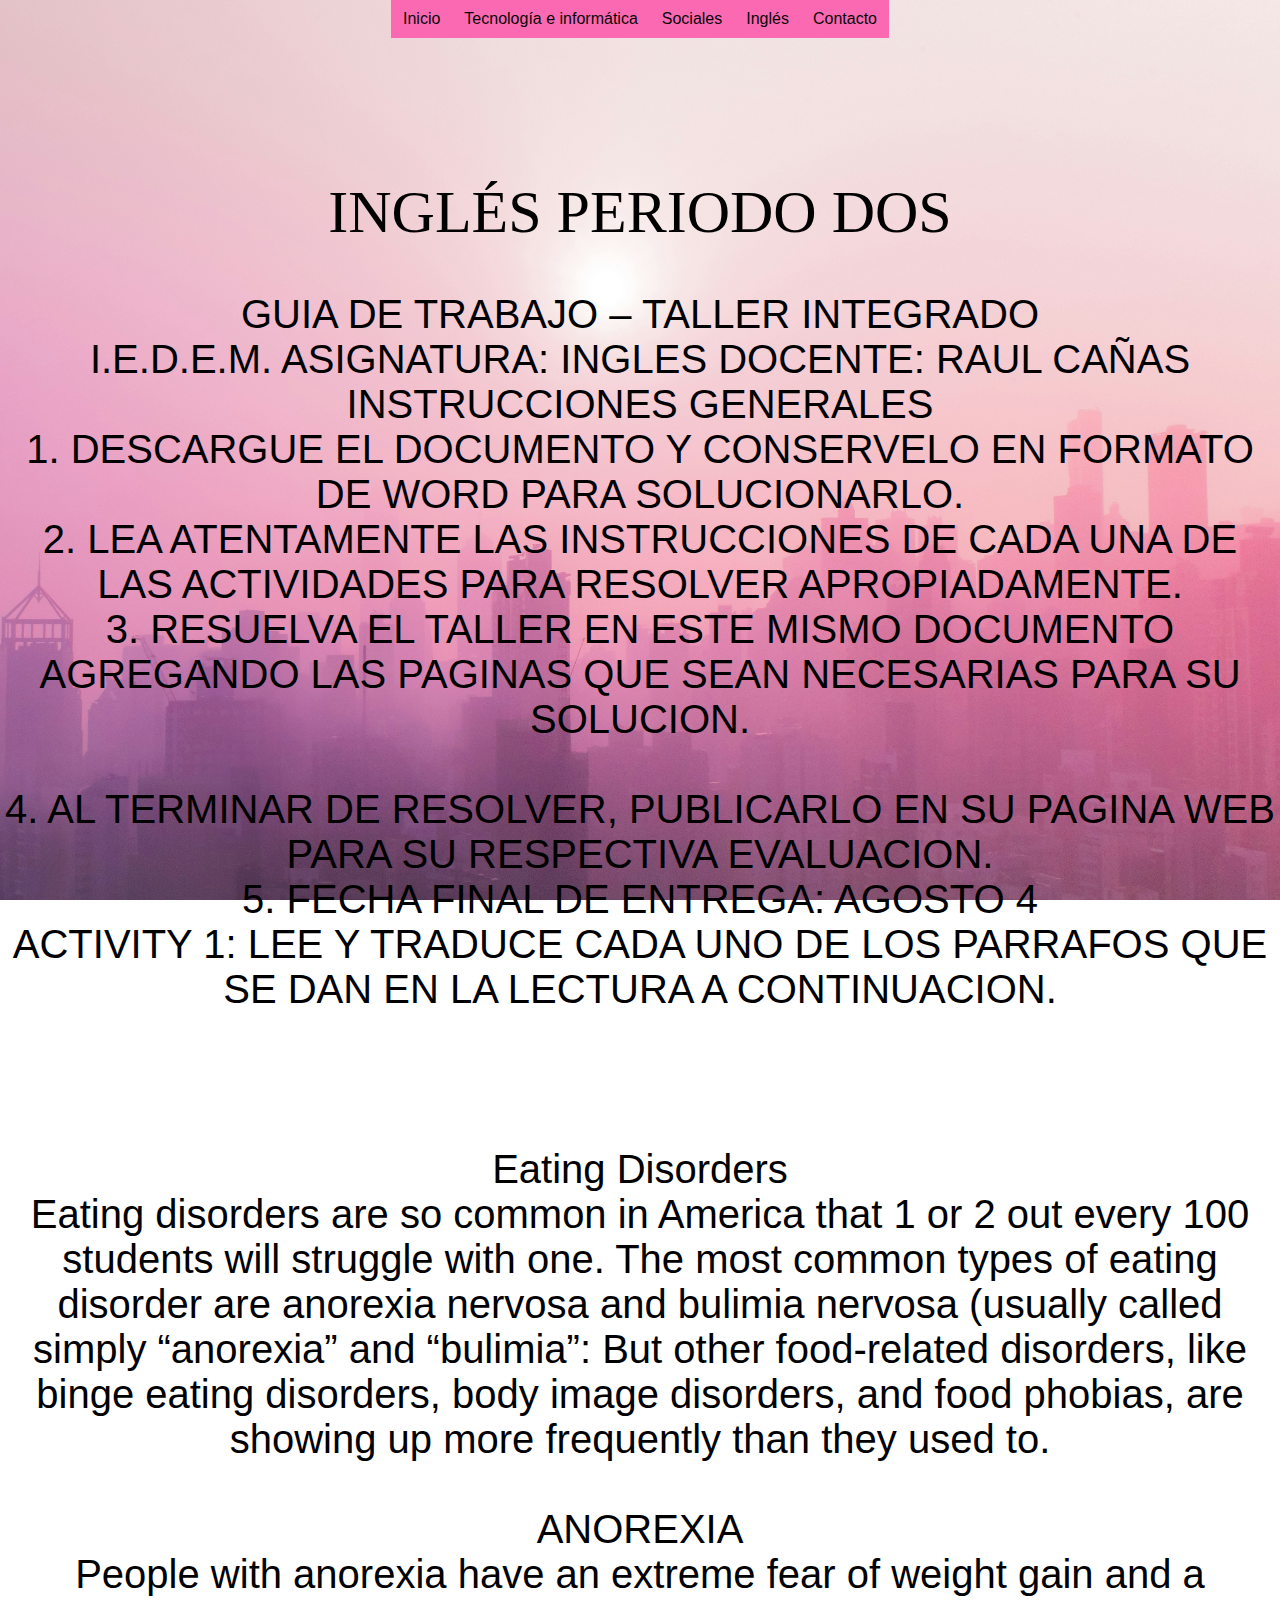
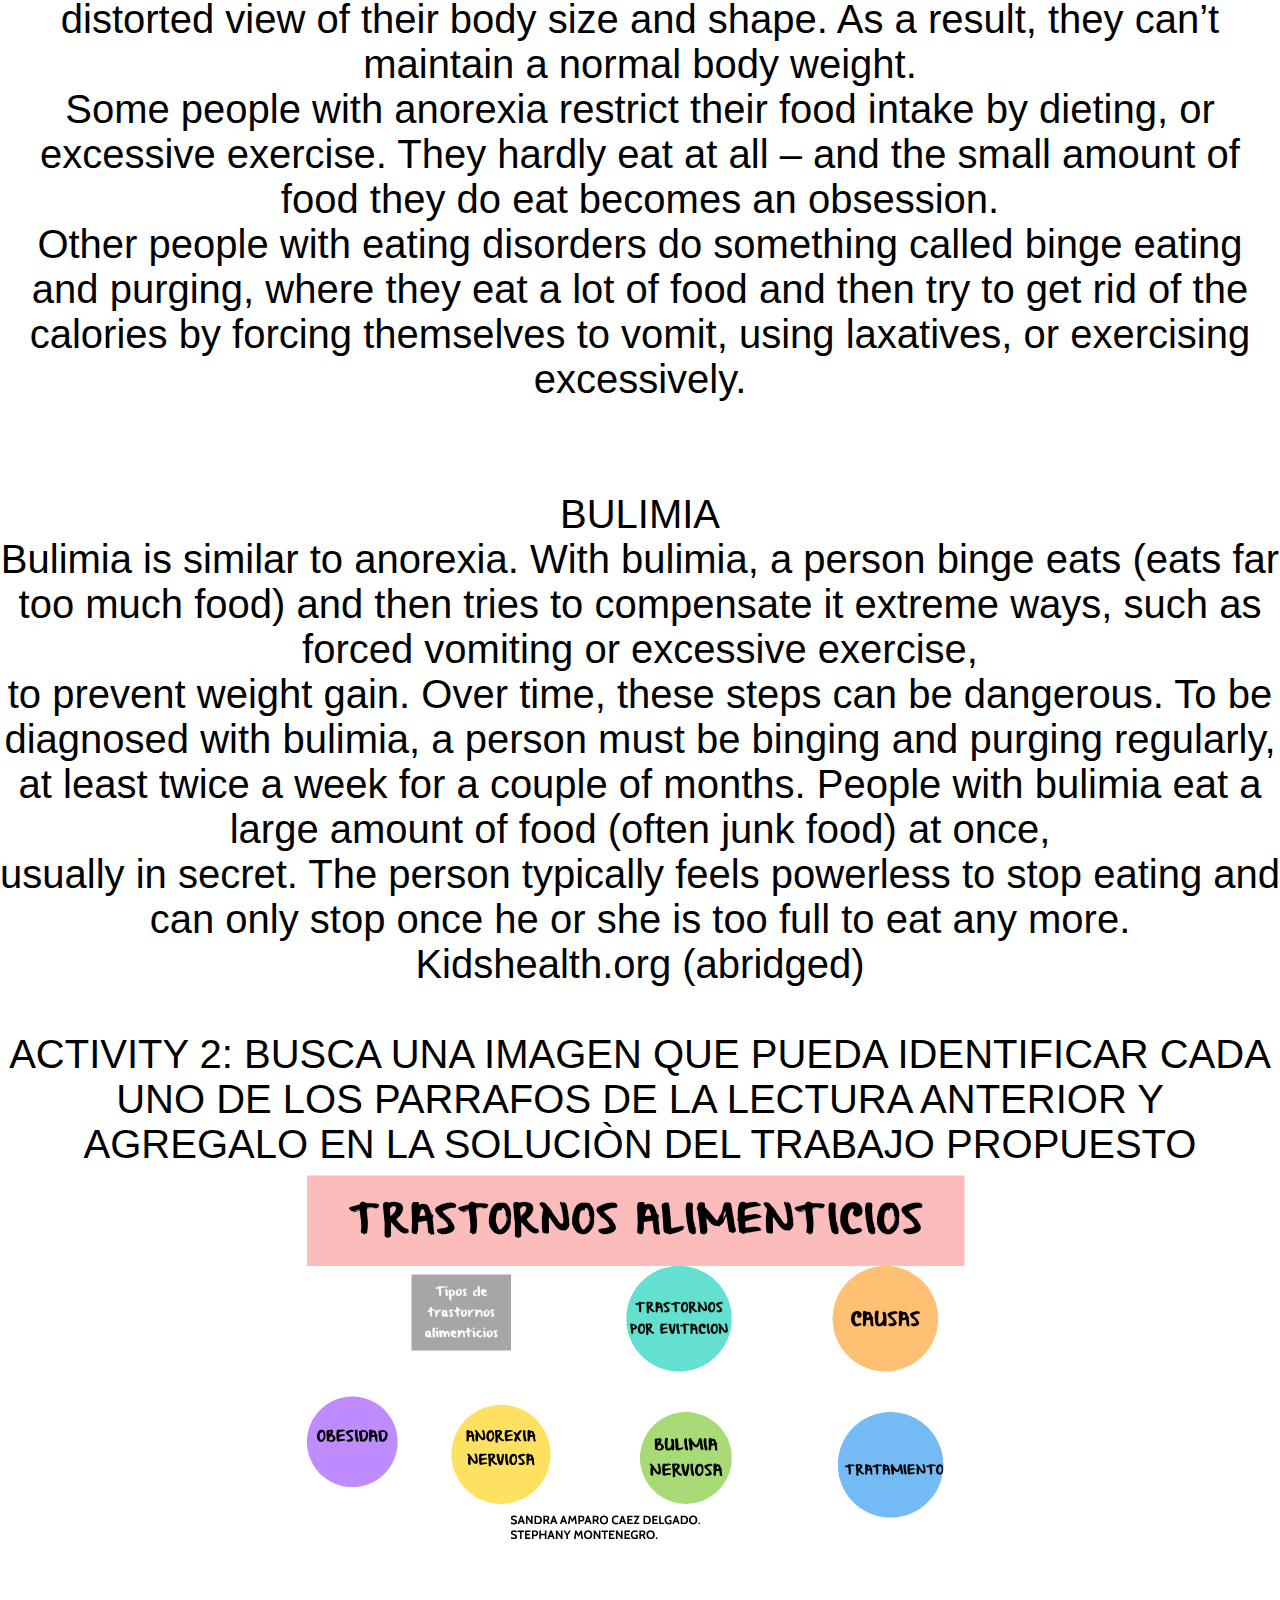
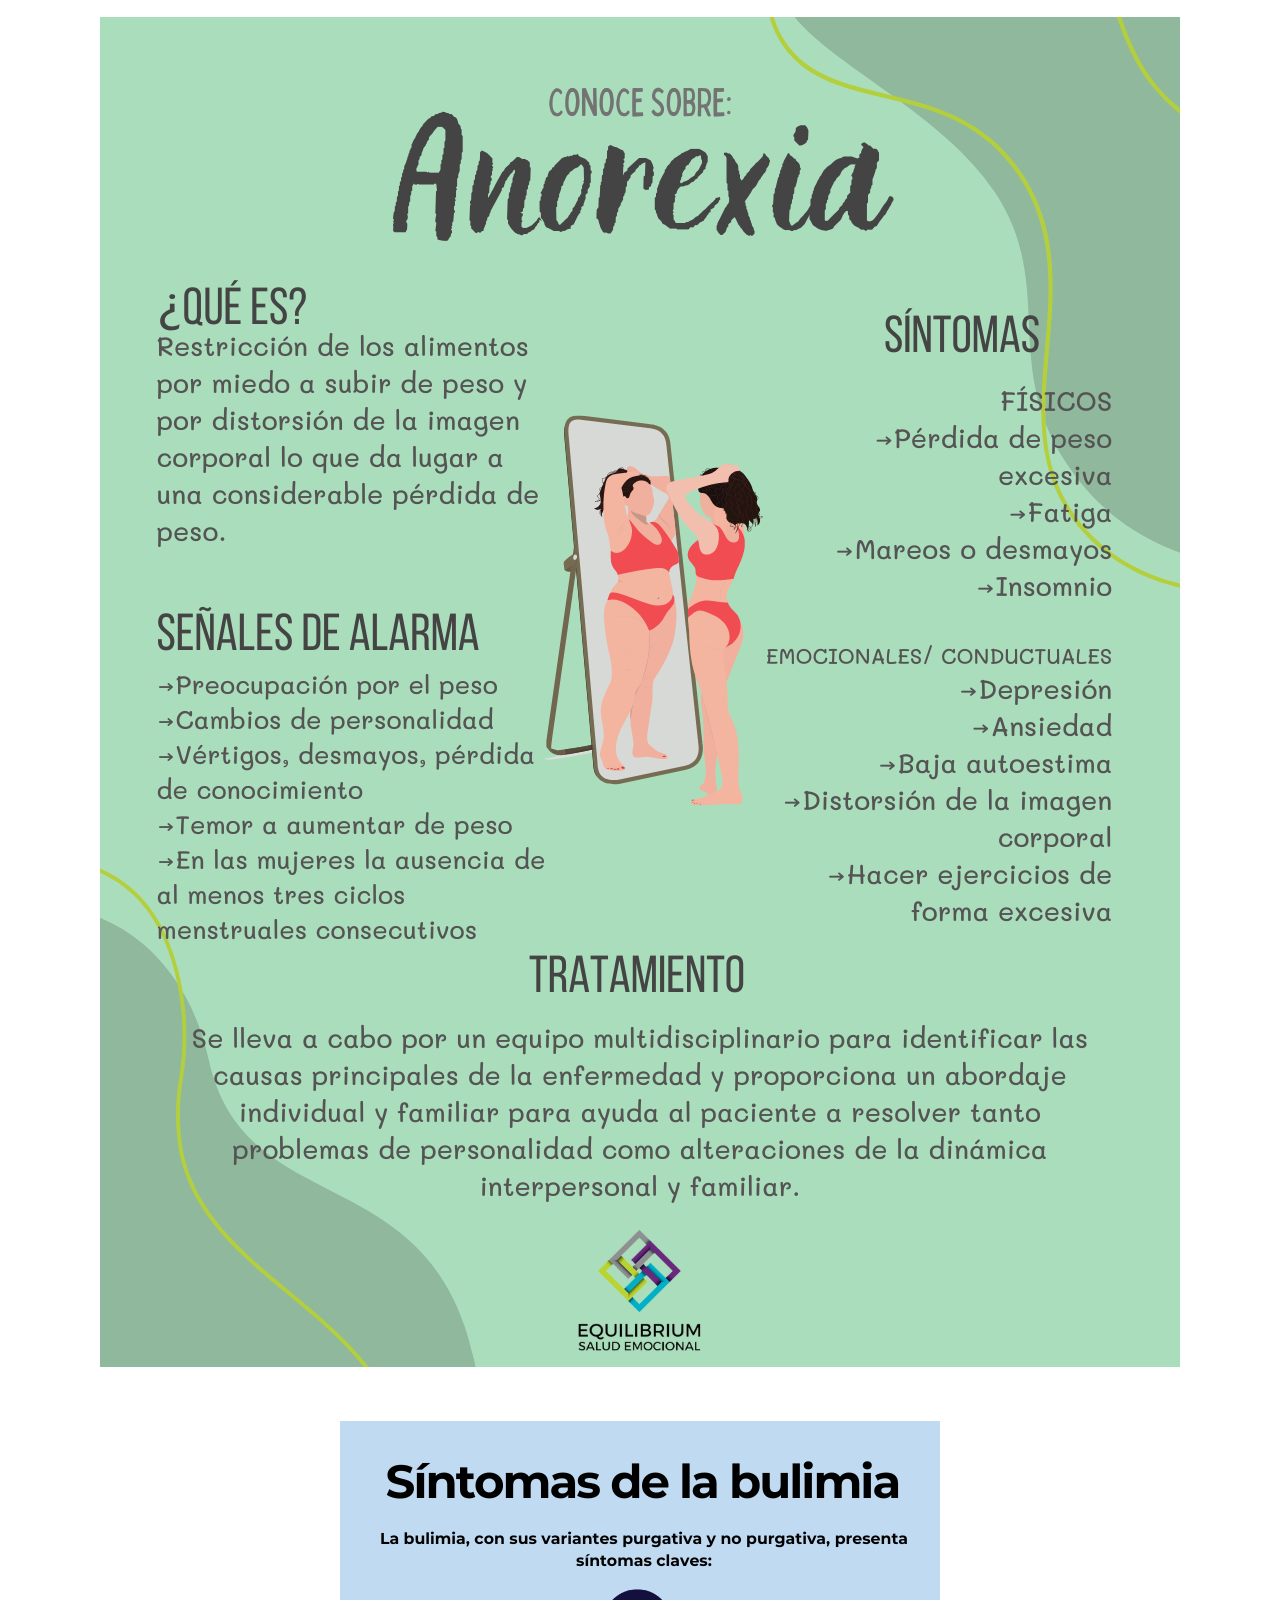
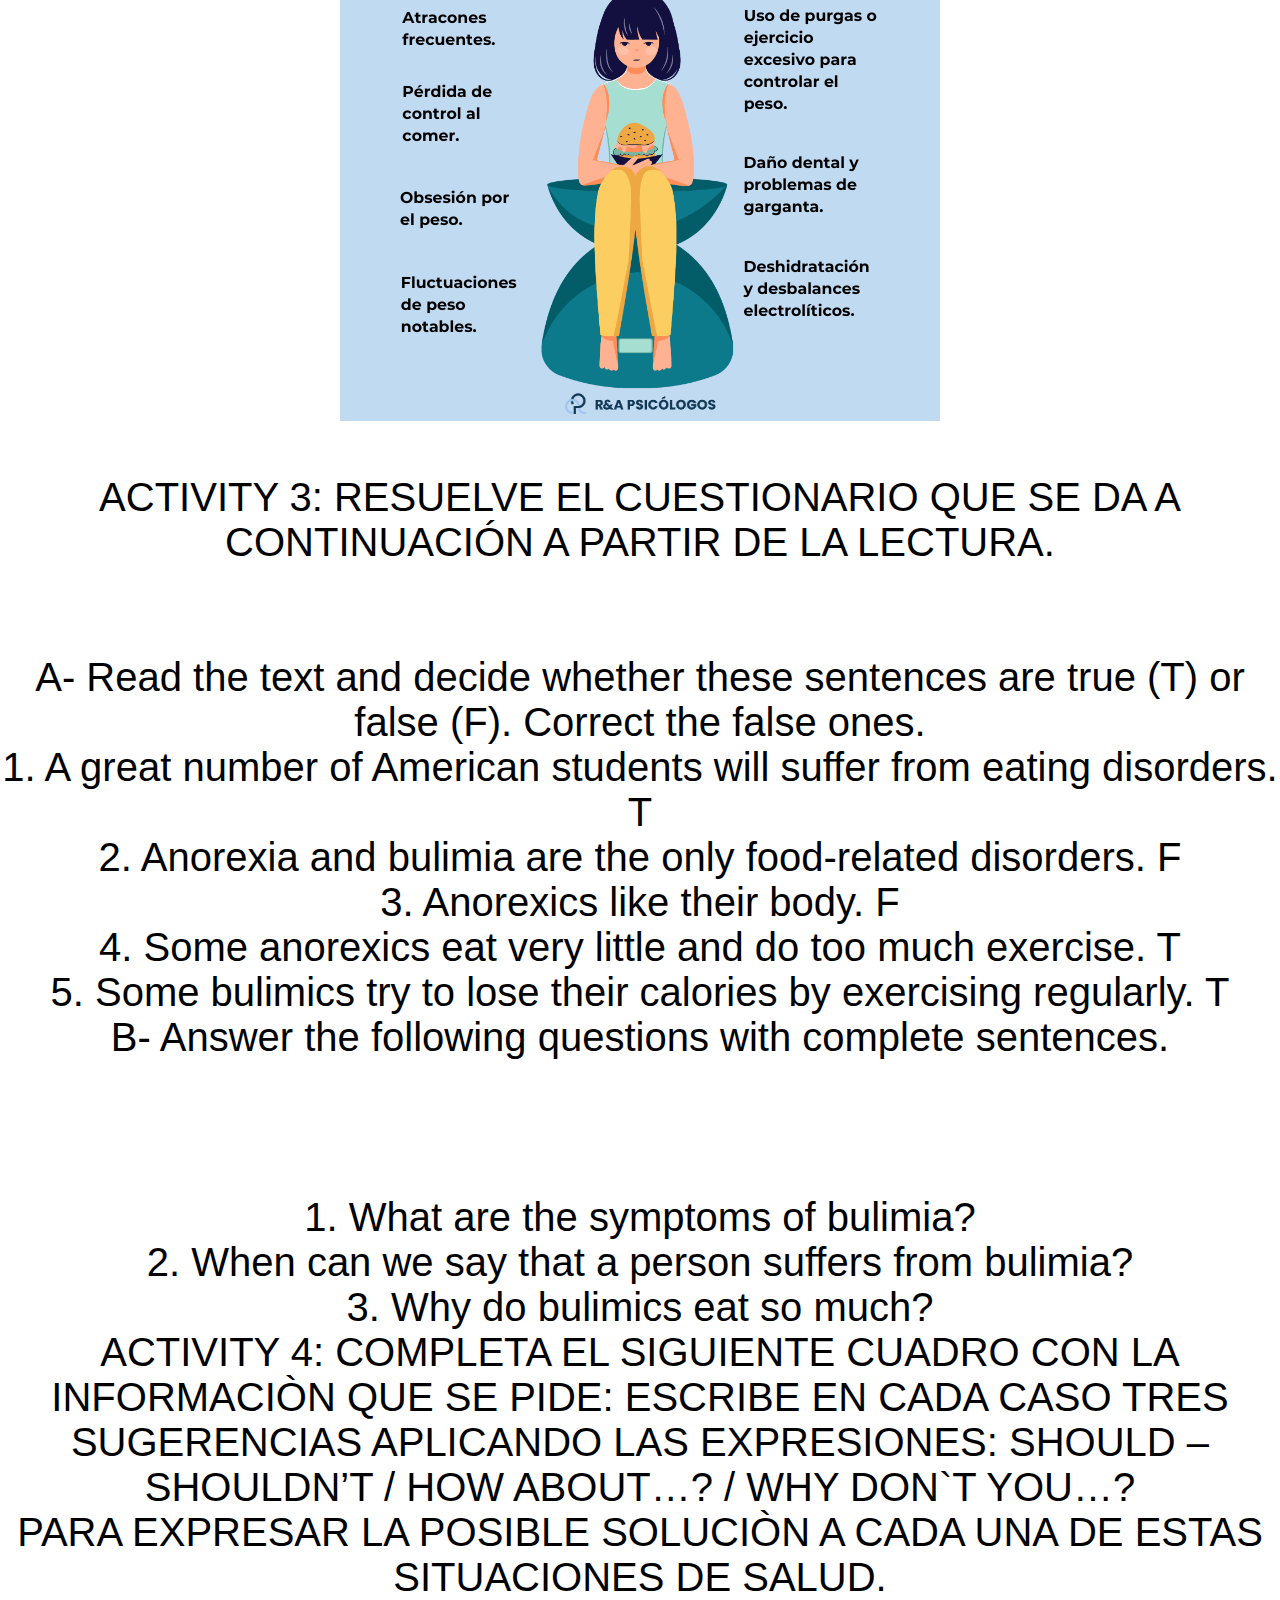
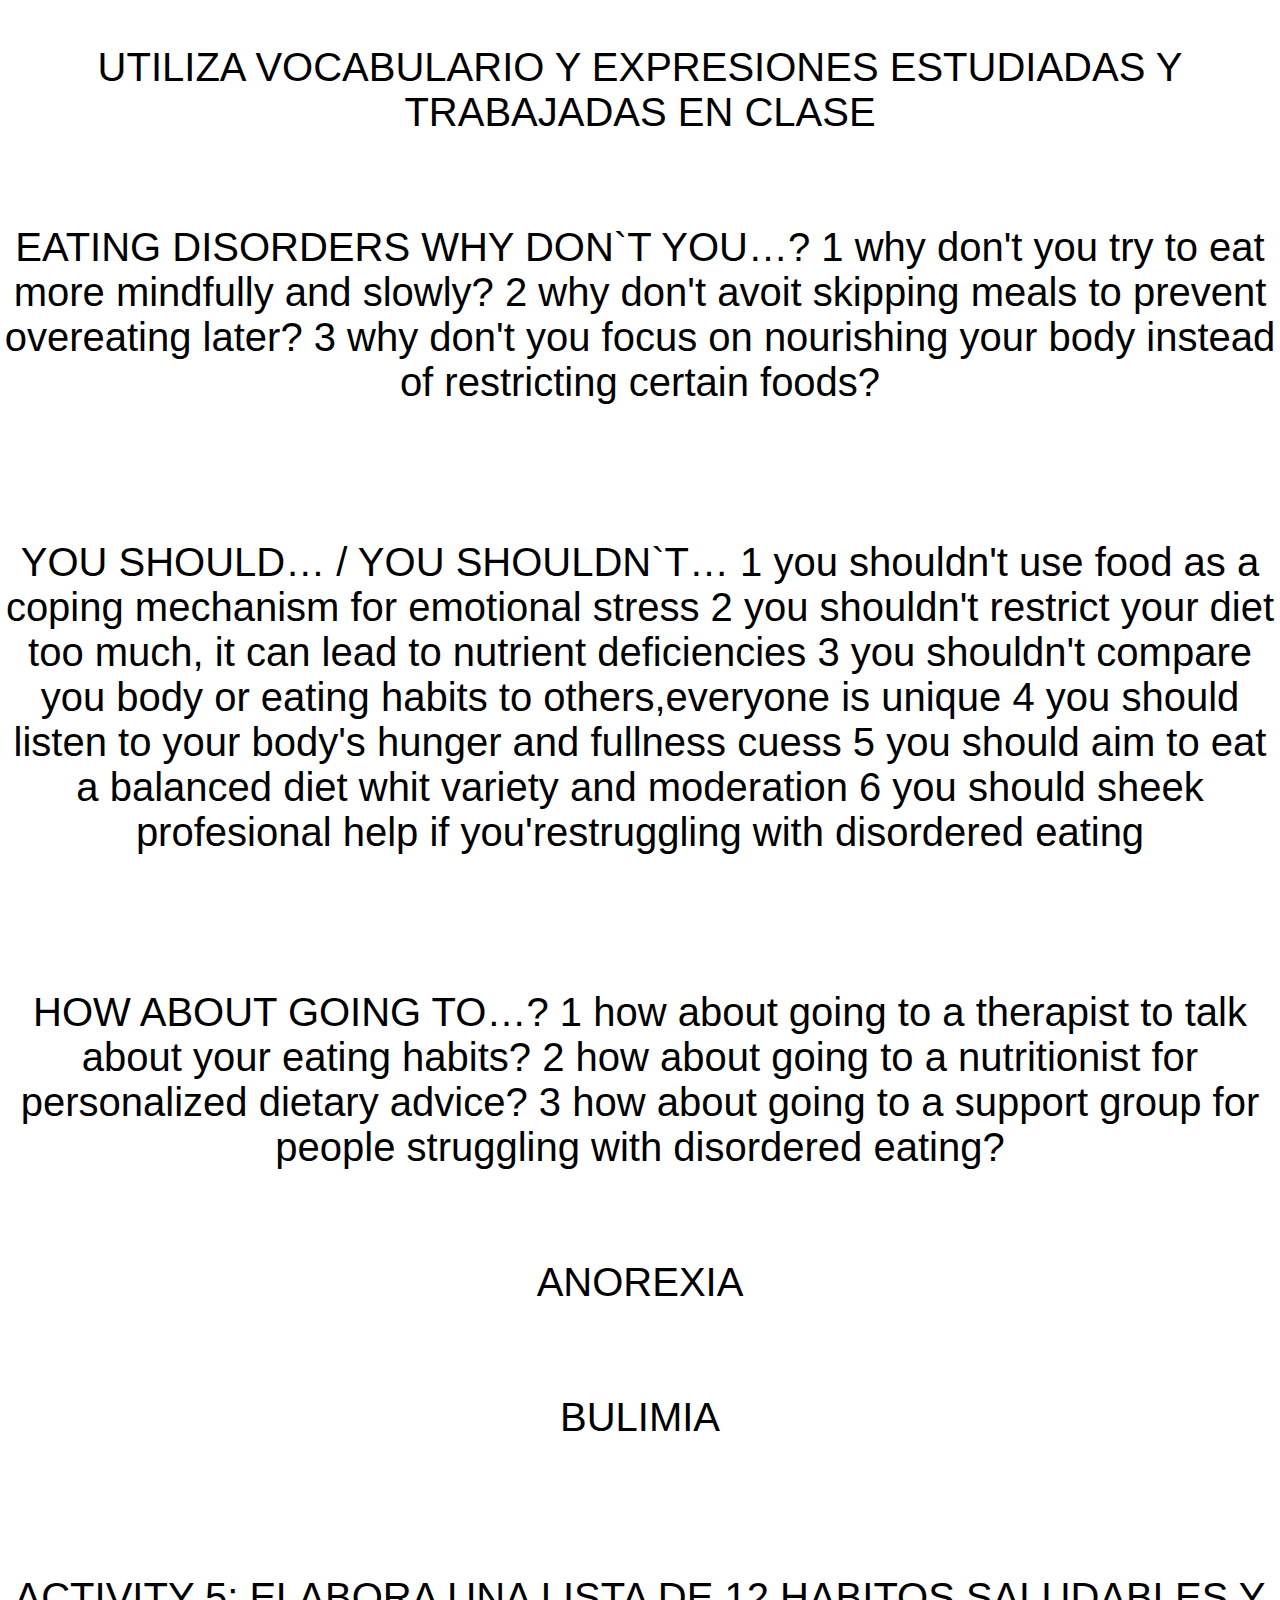
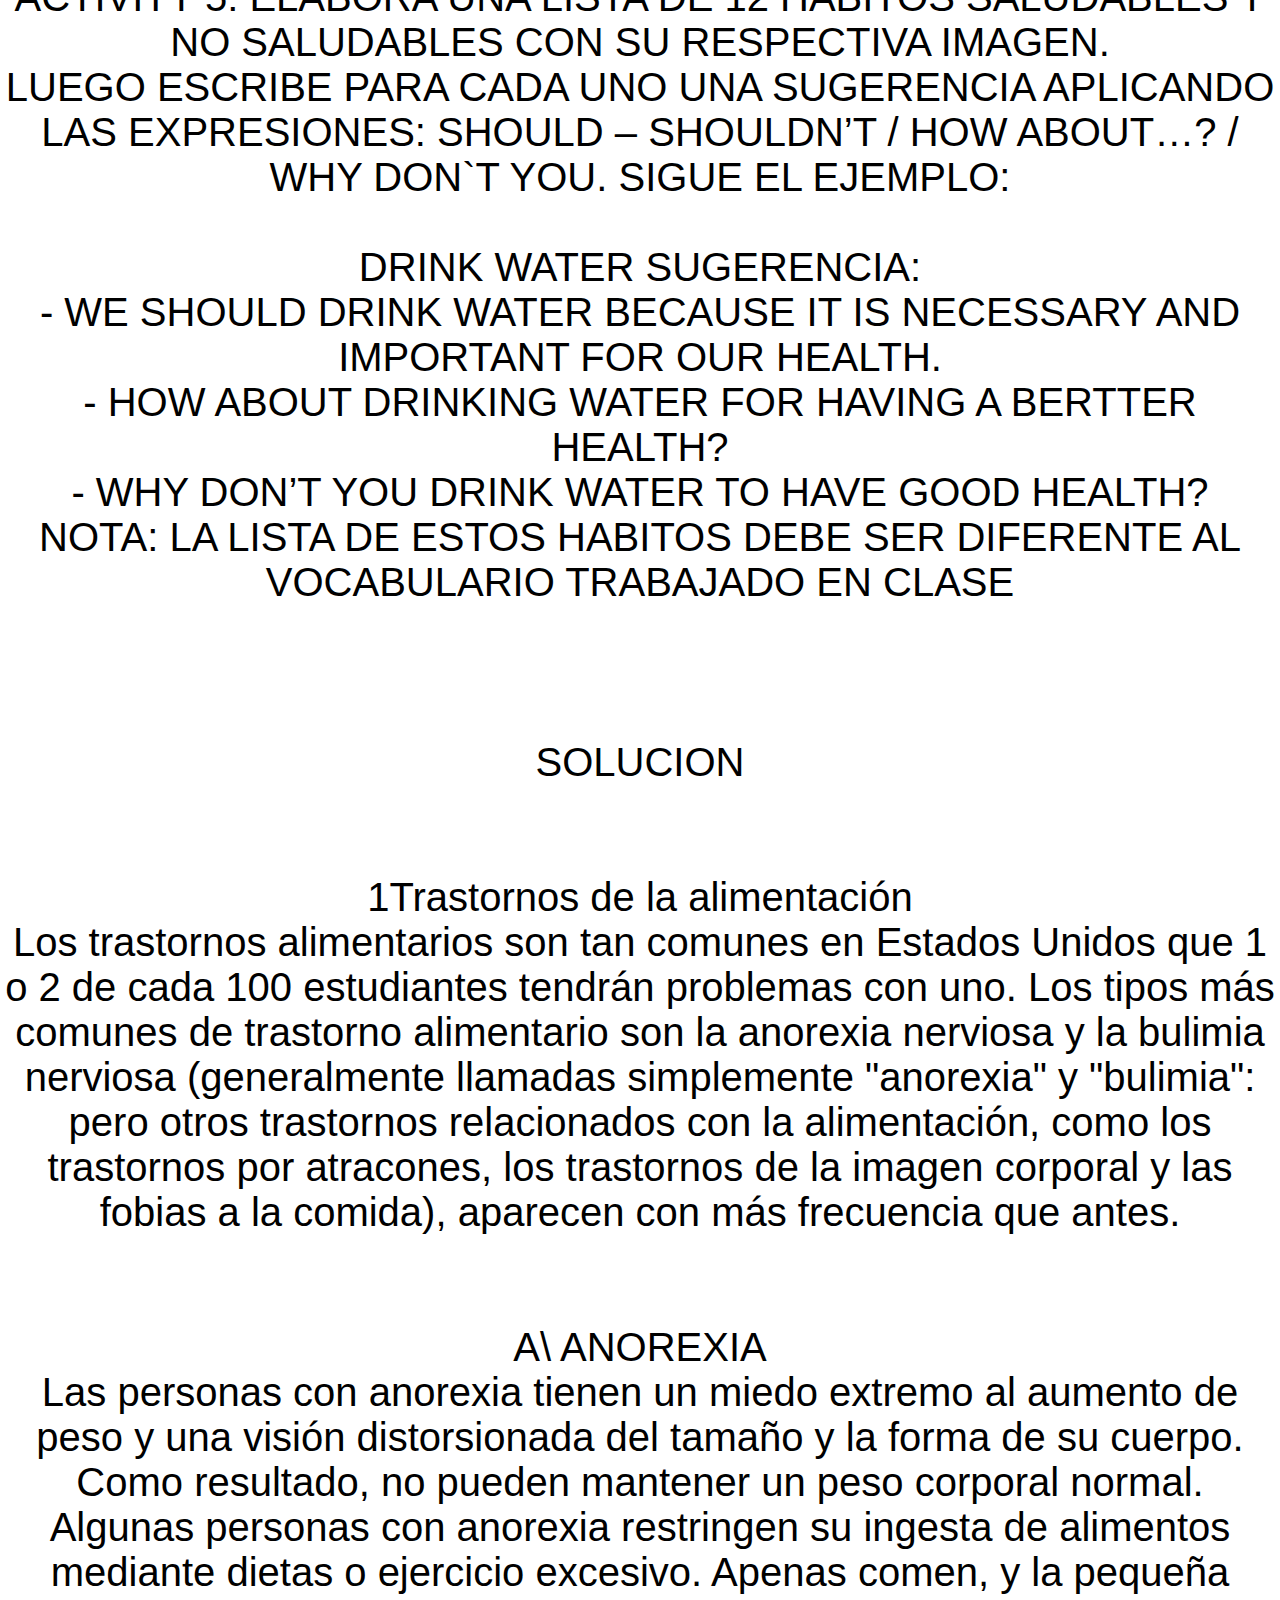
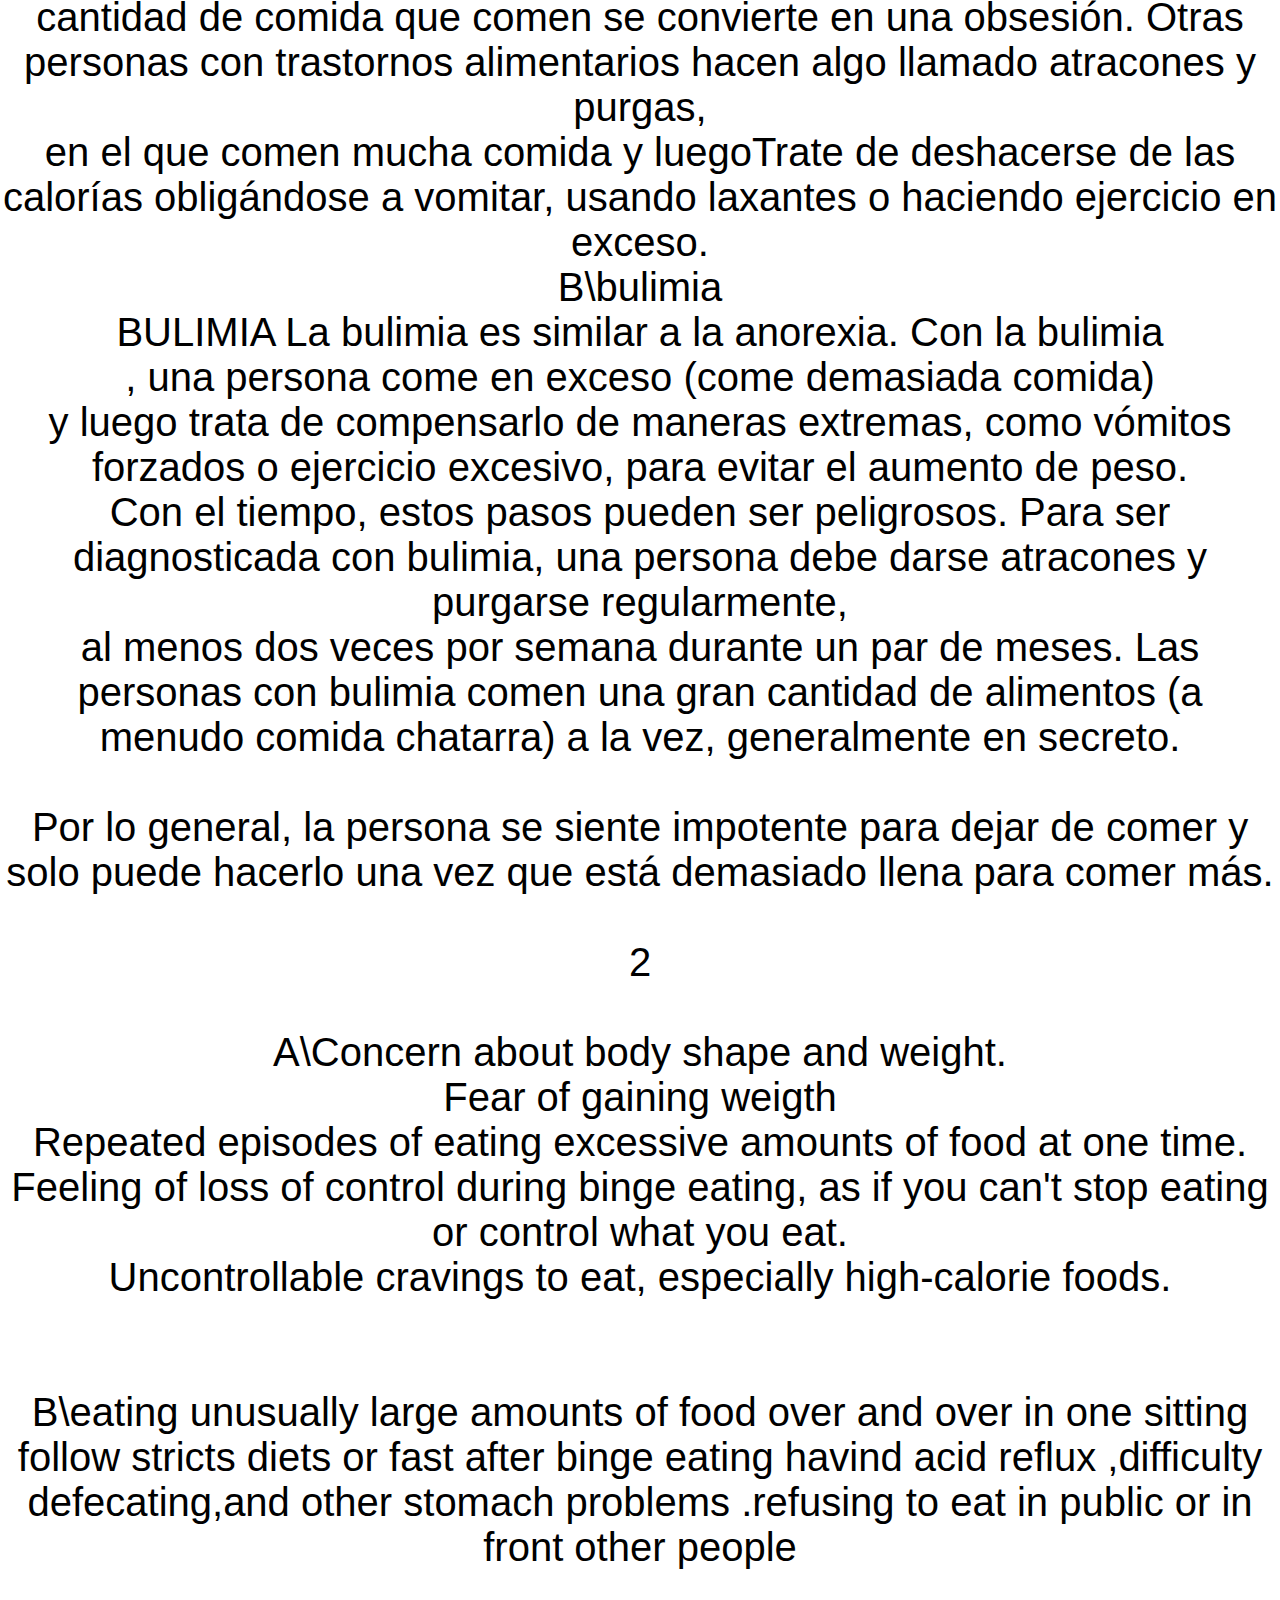
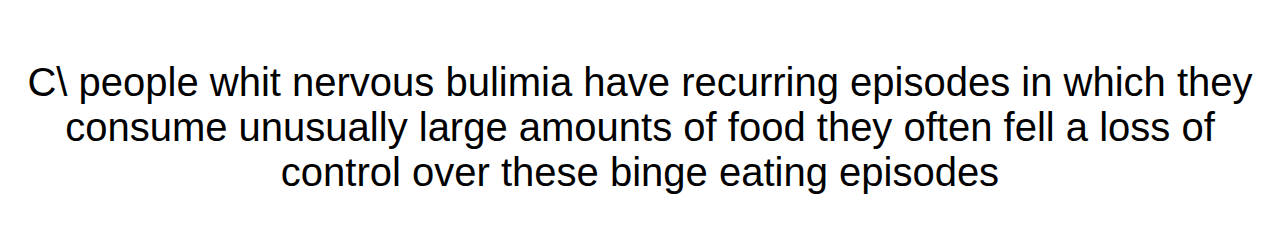
<file: inglesPeriodoDos.html>
<!DOCTYPE html>
<html lang="es">

<head>
    <meta charset="UTF-8">
    <meta name="viewport" content="width=device-width, initial-scale=1.0">
    <title>Proyecto integrado</title>
    <link rel="stylesheet" href="css/estilos.css">
    <link rel="stylesheet" href="css/menu.css">
</head>

<body>
    <div class="principal">

        <!--Menu desplegable--->
        <div id="menu">
            <ul class="nav">
                <li><a href="index.html">Inicio</a></li>

                <li>
                    <a href="#">Tecnología e informática</a>
                    <ul>
                        <li><a href="periodouno.html">Período uno</a></li>
                        <li><a href="tecnologiaPeriodoDos.html">Período dos</a></li>
                        <li><a href="tecnologia3.html">Período tres</a></li>


                    </ul>
                </li>

                <li>
                    <a href="#">Sociales</a>
                    <ul>
                        <li><a href="periodouno.html">Período uno</a></li>
                        <li><a href="socialesPeriodoDos.html">Periodo dos</a></li>
                        <li><a href="sociales3.html">Período tres</a></li>

                    </ul>
                </li>

                <li>
                    <a href="#">Inglés</a>
                    <ul>
                        <li><a href="periodouno.html">Período uno</a></li>
                        <li><a href="inglesPeriodoDos.html">Periodo dos</a></li>
                        <li><a href="ingles3.html">Período tres</a></li>

                    </ul>
                </li>



                <li><a href="contacto.html">Contacto</a></li>
            </ul>
        </div>
    </div>
    <!--Menu desplegable--->

    <div class="texto">

        <div class="titulo">INGLÉS PERIODO DOS</div><br>
        <div class="ing">GUIA DE TRABAJO – TALLER INTEGRADO <br>
            <p>
                I.E.D.E.M. ASIGNATURA: INGLES DOCENTE: RAUL CAÑAS <br>
                INSTRUCCIONES GENERALES <br>
                1. DESCARGUE EL DOCUMENTO Y CONSERVELO EN FORMATO DE WORD PARA SOLUCIONARLO. <br>
                2. LEA ATENTAMENTE LAS INSTRUCCIONES DE CADA UNA DE LAS ACTIVIDADES PARA RESOLVER APROPIADAMENTE. <br>
                3. RESUELVA EL TALLER EN ESTE MISMO DOCUMENTO AGREGANDO LAS PAGINAS QUE SEAN NECESARIAS PARA SU
                SOLUCION.
            </p>
            <p>
                <br>
                4. AL TERMINAR DE RESOLVER, PUBLICARLO EN SU PAGINA WEB PARA SU RESPECTIVA EVALUACION. <br>
                5. FECHA FINAL DE ENTREGA: AGOSTO 4 <br>
                ACTIVITY 1: LEE Y TRADUCE CADA UNO DE LOS PARRAFOS QUE SE DAN EN LA LECTURA A CONTINUACION. <br> <br>
                <br>
            </p>
            <br>
            <p>
                Eating Disorders <br>
                Eating disorders are so common in America that 1 or 2 out every 100 students will struggle with one. The
                most common types of eating disorder are anorexia nervosa and bulimia nervosa (usually called simply
                “anorexia” and “bulimia”: But other food-related disorders, like binge eating disorders, body image
                disorders, and food phobias, are showing up more frequently than they used to. <br> <br>

                ANOREXIA <br>
                People with anorexia have an extreme fear of weight gain and a distorted view of their body size and
                shape.
                As a result, they can’t maintain a normal body weight. <br>
                Some people with anorexia restrict their food intake by dieting, or excessive exercise. They hardly eat
                at
                all – and the small amount of food they do eat becomes an obsession. <br> Other people with eating
                disorders
                do something called binge eating and purging, where they eat a lot of food and then try to get rid of
                the
                calories by forcing themselves to vomit, using laxatives, or exercising excessively. <br> <br> <br>
            </p>
            <p>
                BULIMIA <br>
                Bulimia is similar to anorexia. With bulimia, a person binge eats (eats far too much food) and then
                tries to
                compensate it extreme ways, such as forced vomiting or excessive exercise, <br> to prevent weight gain.
                Over
                time, these steps can be dangerous. To be diagnosed with bulimia, a person must be binging and purging
                regularly, at least twice a week for a couple of months. People with bulimia eat a large amount of food
                (often junk food) at once, <br> usually in secret. The person typically feels powerless to stop eating
                and
                can only stop once he or she is too full to eat any more. <br>
                Kidshealth.org (abridged) <br> <br>
            </p>
            <p>
                ACTIVITY 2: BUSCA UNA IMAGEN QUE PUEDA IDENTIFICAR CADA UNO DE LOS PARRAFOS DE LA LECTURA ANTERIOR Y
                AGREGALO EN LA SOLUCIÒN DEL TRABAJO PROPUESTO <br>
                <center>
                    <img src="imagenes/b.png" class="img">
                    <br>
                    <br>

                    <img src="imagenes/c.png" class="img">


                    <br>
                    <br>
                    <img src="imagenes/d.png" class="img">
                    <br>
                    <br>
                </center>
            </p>
            <p>
                ACTIVITY 3: RESUELVE EL CUESTIONARIO QUE SE DA A CONTINUACIÓN A PARTIR DE LA LECTURA. <br> <br> <br>

                A- Read the text and decide whether these sentences are true (T) or false (F). Correct the false ones.
                <br>

                1. A great number of American students will suffer from eating disorders. T <br>
                2. Anorexia and bulimia are the only food-related disorders. F <br>
                3. Anorexics like their body. F <br>
                4. Some anorexics eat very little and do too much exercise. T <br>
                5. Some bulimics try to lose their calories by exercising regularly. T <br>
                B- Answer the following questions with complete sentences. <br> <br> <br> <br>

                1. What are the symptoms of bulimia? <br>
                2. When can we say that a person suffers from bulimia? <br>
                3. Why do bulimics eat so much? <br>
            </p>
            <p>
                ACTIVITY 4: COMPLETA EL SIGUIENTE CUADRO CON LA INFORMACIÒN QUE SE PIDE: ESCRIBE EN CADA CASO TRES
                SUGERENCIAS APLICANDO LAS EXPRESIONES: SHOULD – SHOULDN’T / HOW ABOUT…? / WHY DON`T YOU…? <br> PARA
                EXPRESAR
                LA POSIBLE SOLUCIÒN A CADA UNA DE ESTAS SITUACIONES DE SALUD. <br> <br>

                UTILIZA VOCABULARIO Y EXPRESIONES ESTUDIADAS Y TRABAJADAS EN CLASE <br> <br> <br>


                EATING DISORDERS WHY DON`T YOU…? 1 why don't you try to eat more mindfully and slowly?
                2 why don't avoit skipping meals to prevent overeating later?
                3 why don't you focus on nourishing your body instead of restricting certain foods?
                <br> <br> <br> <br>
            </p>
            <p>
                YOU SHOULD… / YOU SHOULDN`T… 1 you shouldn't use food as a coping mechanism for emotional stress
                2 you shouldn't restrict your diet too much, it can lead to nutrient deficiencies
                3 you shouldn't compare you body or eating habits to others,everyone is unique
                4 you should listen to your body's hunger and fullness cuess
                5 you should aim to eat a balanced diet whit variety and moderation
                6 you should sheek profesional help if you'restruggling with disordered eating

                <br>
                <br>
                <br>
                <br>

                HOW ABOUT GOING TO…? 1 how about going to a therapist to talk about your eating habits?
                2 how about going to a nutritionist for personalized dietary advice?
                3 how about going to a support group for people struggling with disordered eating?

                <br>
                <br>
                <br>
            </p>

            <p>
                ANOREXIA
                <br>
                <br>
                <br>
            </p>
            <p>
                BULIMIA
                <br>
                <br>
                <br>
                <br>
            </p>
            <p>
                ACTIVITY 5: ELABORA UNA LISTA DE 12 HABITOS SALUDABLES Y NO SALUDABLES CON SU RESPECTIVA IMAGEN. <br>
                LUEGO
                ESCRIBE PARA CADA UNO UNA SUGERENCIA APLICANDO LAS EXPRESIONES: SHOULD – SHOULDN’T / HOW ABOUT…? / WHY
                DON`T
                YOU. SIGUE EL EJEMPLO: <br> <br>



                DRINK WATER SUGERENCIA: <br>

                - WE SHOULD DRINK WATER BECAUSE IT IS NECESSARY AND IMPORTANT FOR OUR HEALTH. <br>
                - HOW ABOUT DRINKING WATER FOR HAVING A BERTTER HEALTH? <br>
                - WHY DON’T YOU DRINK WATER TO HAVE GOOD HEALTH? <br>



                NOTA: LA LISTA DE ESTOS HABITOS DEBE SER DIFERENTE AL VOCABULARIO TRABAJADO EN CLASE <br> <br> <br> <br>

            </p>
            <p>
                SOLUCION <br> <br> <br>
                1Trastornos de la alimentación <br>
                Los trastornos alimentarios son tan comunes en Estados Unidos que 1 o 2 de cada 100 estudiantes tendrán
                problemas con uno. Los tipos más comunes de trastorno alimentario son la anorexia nerviosa y la bulimia
                nerviosa (generalmente llamadas simplemente "anorexia" y "bulimia": pero otros trastornos relacionados
                con
                la alimentación, como los trastornos por atracones, los trastornos de la imagen corporal y las fobias a
                la
                comida), aparecen con más frecuencia que antes. <br><br><br>

                A\ ANOREXIA <br>
                Las personas con anorexia tienen un miedo extremo al aumento de peso y una visión distorsionada del
                tamaño y
                la forma de su cuerpo. Como resultado, no pueden mantener un peso corporal normal. <br>
                Algunas personas con anorexia restringen su ingesta de alimentos mediante dietas o ejercicio excesivo.
                Apenas comen, y la pequeña cantidad de comida que comen se convierte en una obsesión. Otras personas con
                trastornos alimentarios hacen algo llamado atracones y purgas, <br> en el que comen mucha comida y
                luegoTrate de deshacerse de las calorías obligándose a vomitar, usando laxantes o haciendo ejercicio en
                exceso. <br>

                B\bulimia <br>
                BULIMIA
                La bulimia es similar a la anorexia. Con la bulimia <br>, una persona come en exceso (come demasiada
                comida)
                <br> y luego trata de compensarlo de maneras extremas, como vómitos forzados o ejercicio excesivo, para
                evitar el aumento de peso. <br> Con el tiempo, estos pasos pueden ser peligrosos. Para ser diagnosticada
                con
                bulimia, una persona debe darse atracones y purgarse regularmente, <br> al menos dos veces por semana
                durante un par de meses. Las personas con bulimia comen una gran cantidad de alimentos (a menudo comida
                chatarra) a la vez, generalmente en secreto. <br><br> Por lo general, la persona se siente impotente
                para
                dejar de comer y solo puede hacerlo una vez que está demasiado llena para comer más. <br> <br>
                2 <br> <br> A\Concern about body shape and weight. <br>
                Fear of gaining weigth <br>
                Repeated episodes of eating excessive amounts of food at one time. <br>
                Feeling of loss of control during binge eating, as if you can't stop eating or control what you eat.
                <br>
                Uncontrollable cravings to eat, especially high-calorie foods. <br> <br> <br>

                B\eating unusually large amounts of food over and over in one sitting follow stricts diets or fast after
                binge eating havind acid reflux ,difficulty defecating,and other stomach problems .refusing to eat in
                public
                or in front other people <br><br><br>
                C\ people whit nervous bulimia have recurring episodes in which they consume unusually large amounts of
                food
                they often fell a loss of control over these binge eating episodes <br> <br>
            </p>
        </div>
    </div>
</body>

</html>
</file>
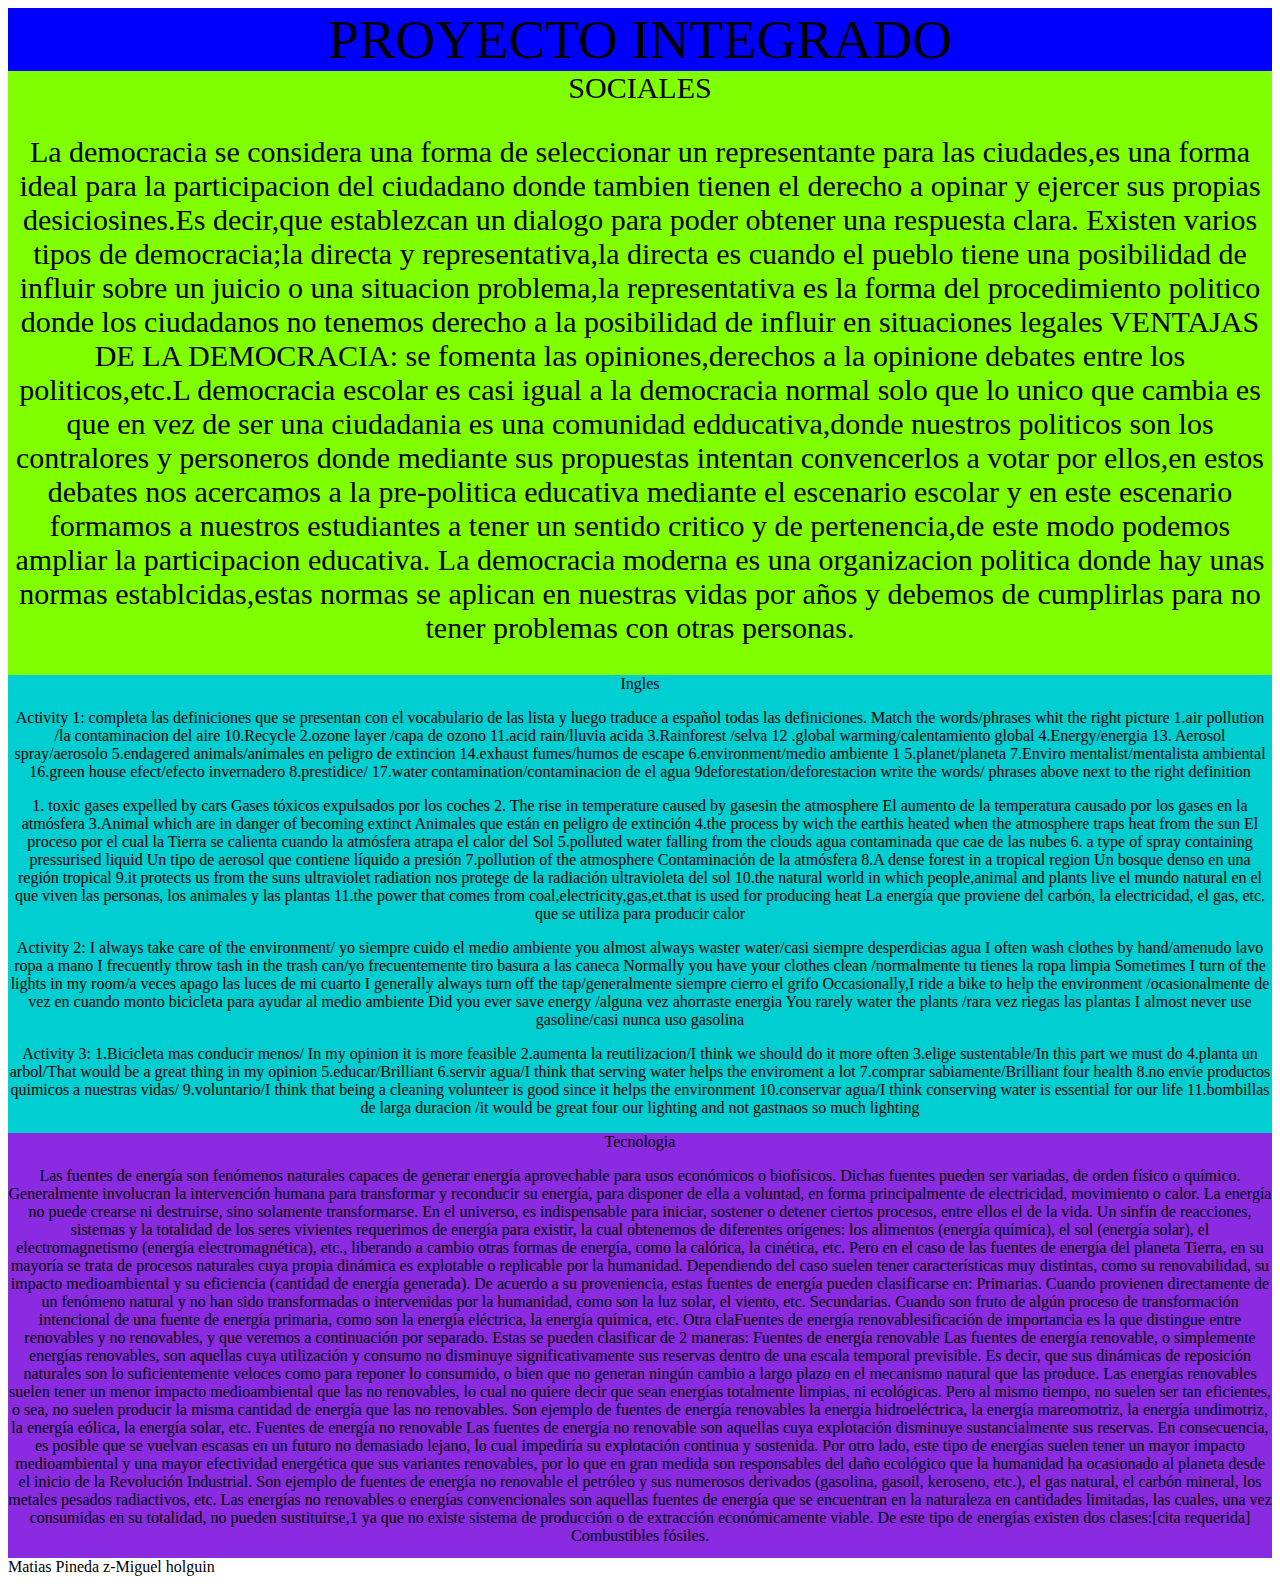
<file: periodo 1.html>
<!DOCTYPE html>
<html lang="en">
<head>
    <meta charset="UTF-8">
    <meta http-equiv="X-UA-Compatible" content="IE=edge">
    <meta name="viewport" content="width=
    , initial-scale=1.0">
    <title>Document</title>
    <link rel="stylesheet" href="temas.css">
</head>
<body>
    <div class="contenedor">
<div class="encabezado">

PROYECTO INTEGRADO

</div>
<div class="sociales">
 SOCIALES
 
 <P>La democracia se considera una forma de seleccionar un representante para las ciudades,es una forma ideal para la participacion del ciudadano donde tambien tienen el derecho a opinar y ejercer 
    sus propias desiciosines.Es decir,que establezcan un dialogo para poder obtener una respuesta clara.
    Existen varios tipos de democracia;la directa y representativa,la directa es cuando el pueblo tiene una posibilidad de influir sobre un juicio o una situacion problema,la representativa es la 
    forma del procedimiento politico donde los ciudadanos  no tenemos derecho a la posibilidad de influir en situaciones legales VENTAJAS DE LA DEMOCRACIA: se fomenta las opiniones,derechos a la opinione
    debates entre los politicos,etc.L democracia escolar es casi igual a la democracia normal solo que lo unico que cambia es que en vez de ser una ciudadania es una comunidad edducativa,donde nuestros
    politicos son los contralores y personeros  donde mediante sus propuestas intentan convencerlos a votar por ellos,en estos debates nos acercamos a la pre-politica educativa mediante el escenario escolar
    y en este escenario formamos a nuestros estudiantes a tener un sentido critico y de pertenencia,de este modo podemos ampliar la participacion educativa.
    La democracia moderna es una organizacion politica donde hay unas normas establcidas,estas normas se aplican en nuestras vidas por años y debemos de cumplirlas para no tener problemas con otras personas.
 </P>                
                        
</div>
<div class="Ingles">
Ingles

<p>
    Activity 1: completa las definiciones que se presentan con el vocabulario de las lista y luego traduce a español todas las definiciones.

    Match the words/phrases whit the right picture
    1.air pollution /la contaminacion del aire                               10.Recycle
    2.ozone layer /capa de ozono                                                        11.acid rain/lluvia acida
    3.Rainforest /selva                                                                     12 .global warming/calentamiento global
    4.Energy/energia                                                                                13. Aerosol spray/aerosolo
    5.endagered animals/animales en peligro de extincion     14.exhaust fumes/humos de escape
    6.environment/medio ambiente                                                    1 5.planet/planeta
    7.Enviro mentalist/mentalista ambiental                      16.green house efect/efecto invernadero
    8.prestidice/                                                              17.water contamination/contaminacion de el agua
    9deforestation/deforestacion 
    
    write the words/ phrases above next to the right definition
   <p> 1. toxic gases expelled by cars 
    Gases tóxicos expulsados por los coches

    2. The rise in temperature caused by gasesin the atmosphere 
    El aumento de la temperatura causado por los gases en la atmósfera

    3.Animal which are in danger of becoming extinct
    Animales que están en peligro de extinción

    4.the process by wich the earthis heated when the atmosphere traps heat from the sun
    El proceso por el cual la Tierra se calienta cuando la atmósfera atrapa el calor del Sol

    5.polluted water falling from the clouds
    agua contaminada que cae de las nubes

    6. a type of spray containing pressurised liquid
    Un tipo de aerosol que contiene líquido a presión

    7.pollution of the atmosphere
    
    Contaminación de la atmósfera
    8.A dense forest in a tropical region
    Un bosque denso en una región tropical

    9.it protects us from the suns ultraviolet radiation
    nos protege de la radiación ultravioleta del sol

    10.the natural world in which people,animal and plants live
    el mundo natural en el que viven las personas, los animales y las plantas

    11.the power that comes from coal,electricity,gas,et.that is used for producing heat
     La energía que proviene del carbón, la electricidad, el gas, etc. que se utiliza para producir calor
    </p>
    
    Activity 2: 
    I always take care of the environment/ yo siempre cuido el medio ambiente 
you almost always waster water/casi siempre desperdicias agua
I often wash clothes by hand/amenudo lavo ropa a mano
I frecuently throw tash in the trash can/yo frecuentemente tiro basura a las caneca
Normally you have your clothes clean /normalmente tu tienes la ropa limpia
Sometimes I turn of the lights in my room/a veces apago las luces de mi cuarto
I generally always turn off the tap/generalmente siempre cierro el grifo
Occasionally,I ride a bike to help the environment /ocasionalmente de vez en cuando monto bicicleta para ayudar al medio ambiente
Did you ever save energy /alguna vez ahorraste energia
You rarely water the plants /rara vez riegas las plantas
I almost never use gasoline/casi nunca uso gasolina

<p>Activity 3: 
    
1.Bicicleta mas conducir menos/ In my opinion it is more feasible
2.aumenta la reutilizacion/I think we should do it more often
3.elige sustentable/In this part we must do
4.planta un arbol/That would be a great thing in my opinion
5.educar/Brilliant
6.servir agua/I think that serving water helps the enviroment a lot
7.comprar sabiamente/Brilliant four health
8.no envie productos quimicos a nuestras vidas/
9.voluntario/I think that being a cleaning volunteer is good since it helps the environment 
10.conservar agua/I think conserving water is essential for our life
11.bombillas de larga duracion /it would be great four our lighting and not gastnaos so much lighting
</p>


</div>
<div class="Tecnologia"></div>

Tecnologia

<p>
Las fuentes de energía son fenómenos naturales capaces de generar energía aprovechable para usos económicos o biofísicos. Dichas fuentes pueden ser variadas, de orden físico o químico. Generalmente involucran la intervención humana para transformar y reconducir su energía, para disponer de ella a voluntad, en forma principalmente de electricidad, movimiento o calor. La energía no puede crearse ni destruirse, sino solamente transformarse. En el universo, es indispensable para iniciar, sostener o detener ciertos procesos, entre ellos el de la vida. Un sinfín de reacciones, sistemas y la totalidad de los seres vivientes requerimos de energía para existir, la cual obtenemos de diferentes orígenes: los alimentos (energía química), el sol (energía solar), el electromagnetismo (energía electromagnética), etc., liberando a cambio otras formas de energía, como la calórica, la cinética, etc. Pero en el caso de las fuentes de energía del planeta Tierra, en su mayoría se trata de procesos naturales cuya propia dinámica es explotable o replicable por la humanidad. Dependiendo del caso suelen tener características muy distintas, como su renovabilidad, su impacto medioambiental y su eficiencia (cantidad de energía generada).

De acuerdo a su proveniencia, estas fuentes de energía pueden clasificarse en:

Primarias. Cuando provienen directamente de un fenómeno natural y no han sido transformadas o intervenidas por la humanidad, como son la luz solar, el viento, etc. Secundarias. Cuando son fruto de algún proceso de transformación intencional de una fuente de energía primaria, como son la energía eléctrica, la energía química, etc. Otra claFuentes de energía renovablesificación de importancia es la que distingue entre renovables y no renovables, y que veremos a continuación por separado.

Estas se pueden clasificar de 2 maneras:

Fuentes de energía renovable

Las fuentes de energía renovable, o simplemente energías renovables, son aquellas cuya utilización y consumo no disminuye significativamente sus reservas dentro de una escala temporal previsible.

Es decir, que sus dinámicas de reposición naturales son lo suficientemente veloces como para reponer lo consumido, o bien que no generan ningún cambio a largo plazo en el mecanismo natural que las produce.

Las energías renovables suelen tener un menor impacto medioambiental que las no renovables, lo cual no quiere decir que sean energías totalmente limpias, ni ecológicas. Pero al mismo tiempo, no suelen ser tan eficientes, o sea, no suelen producir la misma cantidad de energía que las no renovables.

Son ejemplo de fuentes de energía renovables la energía hidroeléctrica, la energía mareomotriz, la energía undimotriz, la energía eólica, la energía solar, etc.

Fuentes de energía no renovable


Las fuentes de energía no renovable son aquellas cuya explotación disminuye sustancialmente sus reservas. En consecuencia, es posible que se vuelvan escasas en un futuro no demasiado lejano, lo cual impediría su explotación continua y sostenida. Por otro lado, este tipo de energías suelen tener un mayor impacto medioambiental y una mayor efectividad energética que sus variantes renovables, por lo que en gran medida son responsables del daño ecológico que la humanidad ha ocasionado al planeta desde el inicio de la Revolución Industrial. Son ejemplo de fuentes de energía no renovable el petróleo y sus numerosos derivados (gasolina, gasoil, keroseno, etc.), el gas natural, el carbón mineral, los metales pesados radiactivos, etc.

Las energías no renovables o energías convencionales son aquellas fuentes de energía que se encuentran en la naturaleza en cantidades limitadas, las cuales, una vez consumidas en su totalidad, no pueden sustituirse,1​ ya que no existe sistema de producción o de extracción económicamente viable. De este tipo de energías existen dos clases:[cita requerida] Combustibles fósiles.
</p>


    </div>
    <div>Matias Pineda z-Miguel holguin</div>
</body>
</html>
</file>
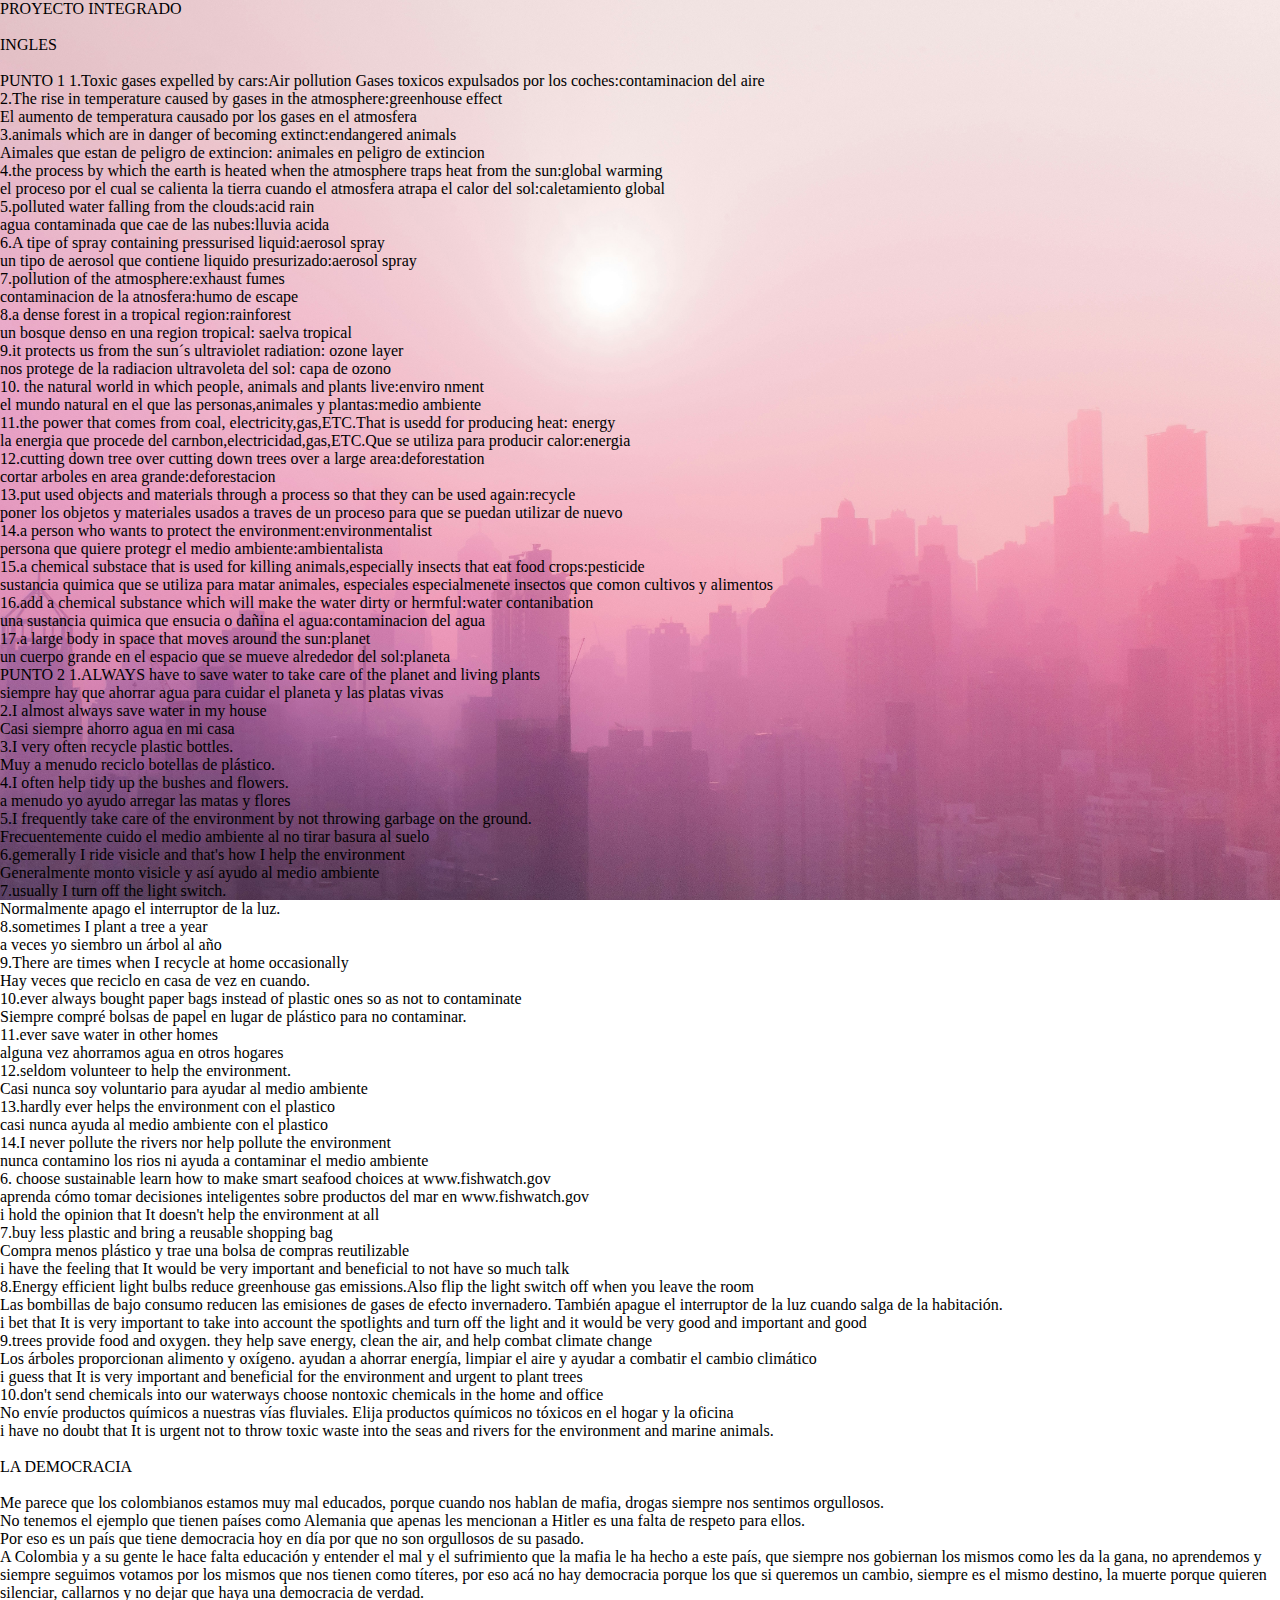
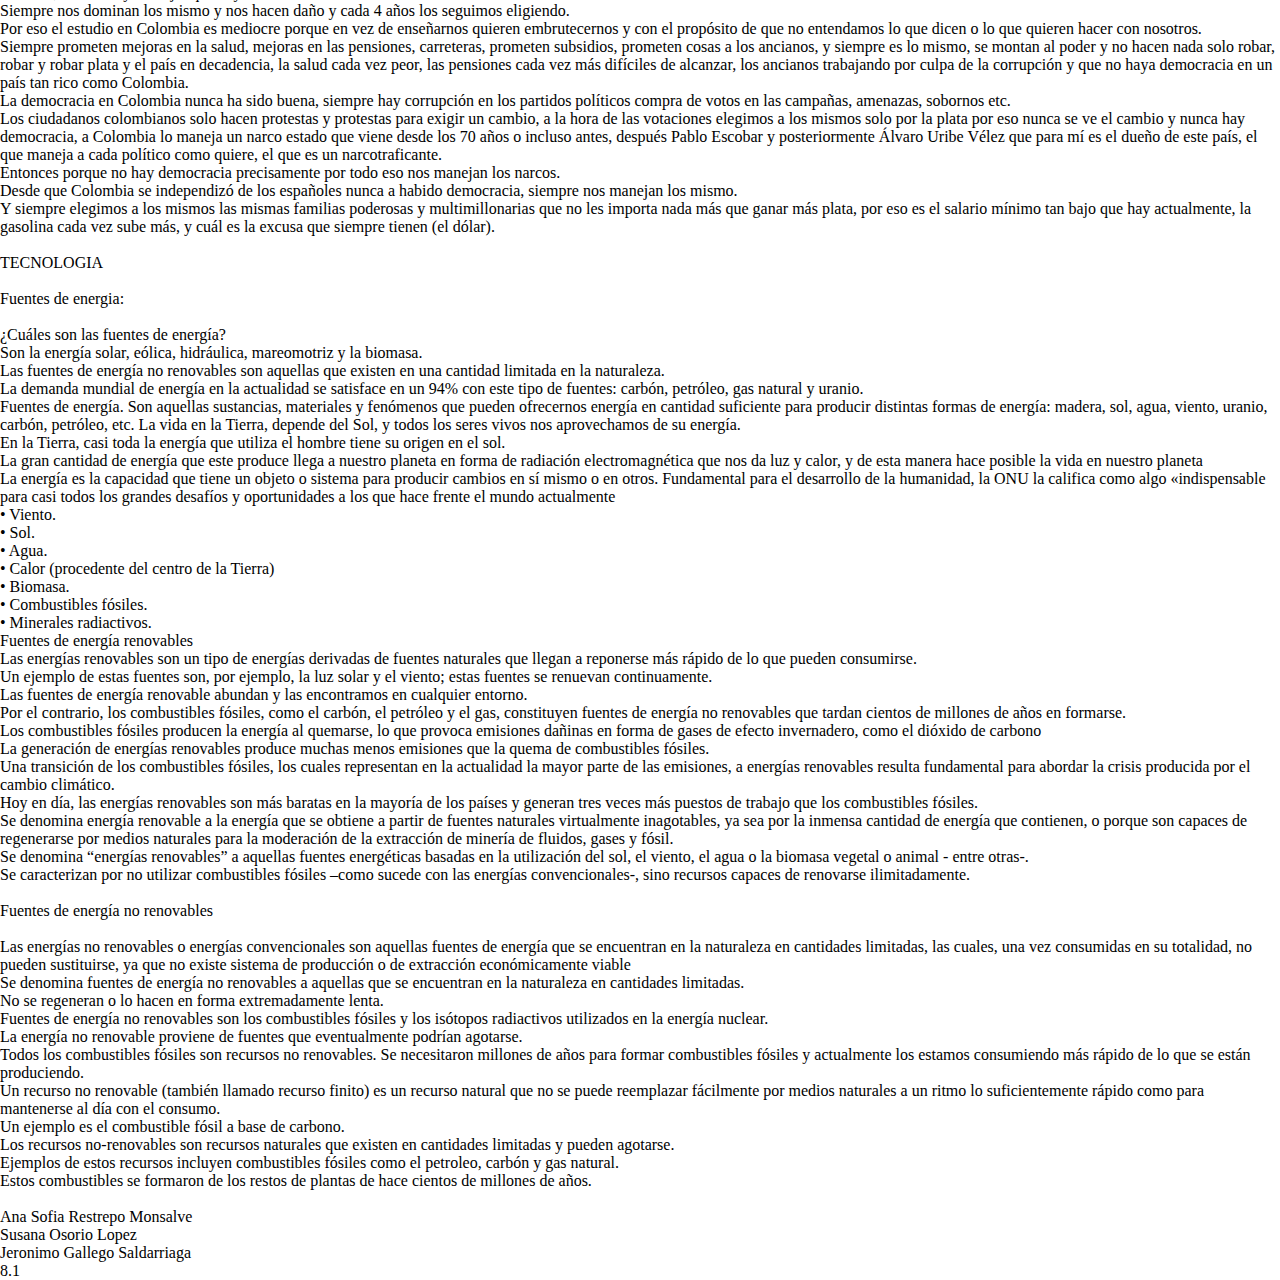
<file: Periodo 1.html>
<!DOCTYPE html>
<html lang="en">
<head>
    <meta charset="UTF-8">
    <meta http-equiv="X-UA-Compatible" content="IE=edge">
    <meta name="viewport" content="width=device-width, initial-scale=1.0">
    <title>Periodo 1</title>
    <link rel="stylesheet" href="css/estilos.css">
    <link rel="stylesheet" href="css/menu.css">
</head>
<body>
 <div  class="contenedor">

 </div>

 <div  class="encabezado">

    PROYECTO INTEGRADO
 </div>
 
 <div  class="ingles"></div><br>
 INGLES <br><br>
    PUNTO 1
    1.Toxic gases expelled by cars:Air pollution
    Gases toxicos expulsados por los coches:contaminacion del aire <br>
    2.The rise in temperature caused by gases in the atmosphere:greenhouse effect <br>
    El aumento de temperatura causado por los gases en el atmosfera <br>
    3.animals which are in danger of becoming extinct:endangered animals <br>
    Aimales que estan de peligro de extincion: animales en peligro de extincion <br>
    4.the process by which the earth is heated when the atmosphere traps heat from the sun:global warming <br>
    el proceso por el cual se calienta la tierra cuando el atmosfera atrapa el calor del sol:caletamiento global <br>
    5.polluted water falling from the clouds:acid rain <br>
    agua contaminada que cae de las nubes:lluvia acida <br>
    6.A tipe of spray containing pressurised liquid:aerosol spray <br>
    un tipo de aerosol que contiene liquido presurizado:aerosol spray <br>
    7.pollution of the atmosphere:exhaust fumes <br>
    contaminacion de la atnosfera:humo de escape <br>
    8.a dense forest in a tropical region:rainforest <br>
    un bosque denso en una region tropical: saelva tropical <br>    
    
    9.it protects us from the sun´s ultraviolet radiation: ozone layer <br>
    nos protege de la radiacion ultravoleta del sol: capa de ozono <br>
    10. the natural world in which people, animals and plants live:enviro nment <br>
    el mundo natural en el que las personas,animales y plantas:medio ambiente <br>
    11.the power that comes from coal, electricity,gas,ETC.That is usedd for producing heat: energy <br>
    la energia que procede del carnbon,electricidad,gas,ETC.Que se utiliza para producir calor:energia <br>
    12.cutting down tree over cutting down trees over a large area:deforestation <br>
    cortar arboles en area grande:deforestacion <br>
    13.put used objects and materials through a process so that they can be used again:recycle <br>
poner los objetos y materiales usados a traves de un proceso para que se puedan utilizar de nuevo <br>
14.a person who wants to protect the environment:environmentalist <br>
persona que quiere protegr el medio ambiente:ambientalista <br>
15.a chemical substace that is used for killing animals,especially insects that eat food crops:pesticide <br>
sustancia quimica que se utiliza para matar animales, especiales especialmenete insectos que  comon cultivos y alimentos <br>
16.add a chemical substance which will make the water dirty or hermful:water contanibation <br>
una sustancia quimica que ensucia o dañina el agua:contaminacion del agua <br>
17.a large body in space that moves around the sun:planet <br>
un cuerpo grande en el espacio que se mueve alrededor del sol:planeta <br>

PUNTO 2  
  1.ALWAYS have to save water to take care of the planet and living plants <br>
 siempre hay que ahorrar agua para cuidar el  planeta y las platas vivas <br>
 2.I almost always save water in my house <br>
Casi siempre ahorro agua en mi casa <br>
3.I very often recycle plastic bottles. <br>
Muy a menudo reciclo botellas de plástico. <br>
4.I often help tidy up the bushes and flowers. <br>
a menudo yo ayudo arregar las matas y flores <br>
5.I frequently take care of the environment by not throwing garbage on the ground. <br>
Frecuentemente cuido el medio ambiente al no tirar basura al suelo <br>
6.gemerally I ride visicle and that's how I help the environment <br>
Generalmente monto visicle y así ayudo al medio ambiente <br>
7.usually I turn off the light switch. <br>
Normalmente apago el interruptor de la luz. <br>
8.sometimes I plant a tree a year <br>
a veces yo siembro un árbol al año <br>
9.There are times when I recycle at home occasionally <br>
Hay veces que reciclo en casa de vez en cuando. <br>
10.ever always bought paper bags instead of plastic ones so as not to contaminate <br>
Siempre compré bolsas de papel en lugar de plástico para no contaminar. <br>
11.ever save water in other homes <br>
alguna vez ahorramos agua en otros hogares <br>
12.seldom volunteer to help the environment. <br>
Casi nunca soy voluntario para ayudar al medio ambiente <br>
13.hardly ever helps the environment con el plastico <br>
casi nunca ayuda al medio ambiente con el plastico <br>
14.I never pollute the rivers nor help pollute the environment <br>
nunca contamino los rios ni ayuda a contaminar el medio ambiente <br>
6. choose sustainable
learn how to make smart seafood choices at www.fishwatch.gov <br>
aprenda cómo tomar decisiones inteligentes sobre productos del mar en www.fishwatch.gov <br>
i hold the opinion that It doesn't help the environment at all <br>
7.buy less plastic and bring a reusable shopping bag <br>
Compra menos plástico y trae una bolsa de compras reutilizable <br>
i have the feeling that It would be very important and beneficial to not have so much talk <br>
8.Energy efficient light bulbs reduce greenhouse gas emissions.Also flip the light switch off when you leave the room <br>
Las bombillas de bajo consumo reducen las emisiones de gases de efecto invernadero. También apague el interruptor de la luz cuando salga de la habitación. <br>
i bet that It is very important to take into account the spotlights and turn off the light and it would be very good and important and good <br>
9.trees provide food and oxygen. they help save energy, clean the air, and help combat climate change <br>
Los árboles proporcionan alimento y oxígeno. ayudan a ahorrar energía, limpiar el aire y ayudar a combatir el cambio climático <br>
i guess that It is very important and beneficial for the environment and urgent to plant trees <br>
10.don't send chemicals into our waterways choose nontoxic chemicals in the home and office <br>
No envíe productos químicos a nuestras vías fluviales. Elija productos químicos no tóxicos en el hogar y la oficina <br>
 i have no doubt that It is urgent not to throw toxic waste into the seas and rivers for the environment and marine animals. <br>










 <div  class="sociales"></div><br>
LA DEMOCRACIA <br> <br>
    Me parece que los colombianos estamos muy mal educados, porque cuando nos hablan de mafia, drogas siempre nos sentimos orgullosos. <br>
     No tenemos el ejemplo que tienen países como Alemania que apenas les mencionan a Hitler es una falta de respeto para ellos. <br>
      Por eso es un país que tiene democracia hoy en día por que no son orgullosos de su pasado. <br>
    A Colombia y a su gente le hace falta educación y entender el mal y el sufrimiento que la mafia le ha hecho a este país,
     que siempre nos gobiernan los mismos como les da la gana, no aprendemos y siempre seguimos votamos por los mismos que nos tienen
 como títeres, por eso acá no hay democracia porque los que si queremos un cambio, siempre es el mismo destino, la muerte porque quieren
  silenciar, callarnos y no dejar que haya una democracia de verdad.  <br> 
  Siempre nos dominan los mismo y nos hacen daño y cada 4 años los seguimos eligiendo. <br>
  Por eso el estudio en Colombia es mediocre porque en vez de enseñarnos quieren embrutecernos y con el propósito de que no entendamos 
  lo que dicen o lo que quieren hacer con nosotros. <br>
Siempre prometen mejoras en la salud, mejoras en las pensiones, carreteras, prometen subsidios, prometen cosas a los ancianos, y siempre
 es lo mismo, se montan al poder y no hacen nada solo robar, robar y robar plata y el país en decadencia, la salud cada vez peor,
  las pensiones cada vez más difíciles de alcanzar, los ancianos trabajando por culpa de la corrupción y que no haya democracia en un país 
  tan rico como Colombia. <br>
  La democracia en Colombia nunca ha sido buena, siempre hay corrupción en los partidos políticos compra de votos en las campañas, amenazas,
   sobornos etc. <br>
Los ciudadanos colombianos solo hacen protestas y protestas para exigir un cambio, a la hora de las votaciones elegimos a los mismos solo
 por la plata por eso nunca se ve el cambio y nunca hay democracia, a Colombia lo maneja un narco estado que viene desde los 70 años o 
 incluso antes, después Pablo Escobar y posteriormente Álvaro Uribe Vélez que para mí es el dueño de este país, el que maneja a cada
  político como quiere, el que es un narcotraficante. <br>
Entonces porque no hay democracia precisamente por todo eso nos manejan los narcos. <br>
Desde que Colombia se independizó de los españoles nunca a habido democracia, siempre nos manejan los mismo. <br>
Y siempre elegimos a los mismos las mismas familias poderosas y multimillonarias que no les importa nada más que ganar más plata,
 por eso es el salario mínimo tan bajo que hay actualmente, la gasolina cada vez sube más, y cuál es la excusa que siempre tienen 
 (el dólar). <br>


    



 <div  class="tecnologia"></div><br>
 TECNOLOGIA <br> <br>


     Fuentes de energia:  <br> <br></div>
    ¿Cuáles son las fuentes de energía? <br>
    Son la energía solar, eólica, hidráulica, mareomotriz y la biomasa. <br> Las 
    fuentes de energía no renovables son aquellas que existen en una cantidad 
    limitada en la naturaleza. <br> La demanda mundial de energía en la actualidad se 
    satisface en un 94% con este tipo de fuentes: carbón, petróleo, gas natural y 
    uranio. <br>
    Fuentes de energía. Son aquellas sustancias, materiales y fenómenos que 
    pueden ofrecernos energía en cantidad suficiente para producir distintas 
    formas de energía: madera, sol, agua, viento, uranio, carbón, petróleo, etc. 
    La vida en la Tierra, depende del Sol, y todos los seres vivos nos 
    aprovechamos de su energía. <br>
    En la Tierra, casi toda la energía que utiliza el hombre tiene su origen en el 
    sol. <br> La gran cantidad de energía que este produce llega a nuestro planeta en 
    forma de radiación electromagnética que nos da luz y calor, y de esta 
    manera hace posible la vida en nuestro planeta <br>
    La energía es la capacidad que tiene un objeto o sistema para producir cambios 
en sí mismo o en otros. Fundamental para el desarrollo de la humanidad, la ONU 
la califica como algo «indispensable para casi todos los grandes desafíos y 
oportunidades a los que hace frente el mundo actualmente <br>
• Viento. <br>
• Sol. <br>
• Agua. <br>
• Calor (procedente del centro de la Tierra) <br>
• Biomasa. <br>
• Combustibles fósiles. <br>
• Minerales radiactivos. <br>
<div  class="renovable">Fuentes de energía renovables <br></div>
Las energías renovables son un tipo de energías derivadas de fuentes naturales que 
llegan a reponerse más rápido de lo que pueden consumirse. <br> Un ejemplo de estas 
fuentes son, por ejemplo, la luz solar y el viento; estas fuentes se renuevan 
continuamente. <br> Las fuentes de energía renovable abundan y las encontramos en 
cualquier entorno. <br>
Por el contrario, los combustibles fósiles, como el carbón, el petróleo y el gas, 
constituyen fuentes de energía no renovables que tardan cientos de millones de años 
en formarse. <br> Los combustibles fósiles producen la energía al quemarse, lo que 
provoca emisiones dañinas en forma de gases de efecto invernadero, como el dióxido 
de carbono <br>
La generación de energías renovables produce muchas menos emisiones que la 
quema de combustibles fósiles. <br> Una transición de los combustibles fósiles, los cuales 
representan en la actualidad la mayor parte de las emisiones, a energías renovables 
resulta fundamental para abordar la crisis producida por el cambio climático. <br>
Hoy en día, las energías renovables son más baratas en la mayoría de los países y 
generan tres veces más puestos de trabajo que los combustibles fósiles. <br>
Se denomina energía renovable a la energía que se obtiene a partir de 
fuentes naturales virtualmente inagotables, ya sea por la inmensa cantidad 
de energía que contienen, o porque son capaces de regenerarse por medios 
naturales para la moderación de la extracción de minería de fluidos, gases y 
fósil. <br>
Se denomina “energías renovables” a aquellas fuentes energéticas basadas 
en la utilización del sol, el viento, el agua o la biomasa vegetal o animal -
entre otras-. <br> Se caracterizan por no utilizar combustibles fósiles –como 
sucede con las energías convencionales-, sino recursos capaces de 
renovarse ilimitadamente. <br> <br>
<div  class="norenovable">Fuentes de energía no renovables <br> <br></div>
Las energías no renovables o energías convencionales son aquellas fuentes 
de energía que se encuentran en la naturaleza en cantidades limitadas, las 
cuales, una vez consumidas en su totalidad, no pueden sustituirse, ya que 
no existe sistema de producción o de extracción económicamente viable <br>
Se denomina fuentes de energía no renovables a aquellas que se encuentran 
en la naturaleza en cantidades limitadas. <br> No se regeneran o lo hacen en 
forma extremadamente lenta.  <br>Fuentes de energía no renovables son los 
combustibles fósiles y los isótopos radiactivos utilizados en la energía 
nuclear. <br>
La energía no renovable proviene de fuentes que eventualmente podrían 
agotarse. <br> Todos los combustibles fósiles son recursos no renovables. Se 
necesitaron millones de años para formar combustibles fósiles y 
actualmente los estamos consumiendo más rápido de lo que se están 
produciendo. <br>
Un recurso no renovable (también llamado recurso finito) es un recurso 
natural que no se puede reemplazar fácilmente por medios naturales a un 
ritmo lo suficientemente rápido como para mantenerse al día con el 
consumo. <br> Un ejemplo es el combustible fósil a base de carbono. <br>
Los recursos no-renovables son recursos naturales que existen en 
cantidades limitadas y pueden agotarse. <br> Ejemplos de estos recursos 
incluyen combustibles fósiles como el petroleo, carbón y gas natural. <br>Estos 
combustibles se formaron de los restos de plantas de hace cientos de 
millones de años. <br> <br>

Ana Sofia Restrepo Monsalve <br>
Susana Osorio Lopez <br>
Jeronimo Gallego Saldarriaga <br>
8.1



 </div>
</body>
</html>
</file>
<file: css/estilos.css>
/* Temas del segundo período*/

.texto{
   
    font-size: 40px;
    padding-top: 140px;
    text-align: justify;
    color: rgb(244, 237, 237);
    font-family: 'Segoe UI', Tahoma, Geneva, Verdana, sans-serif;
}
.principal{
   display: flex;
     
}
body{
    background-image: url("../imagenes/fondo.jpg");
    background-position: center center;
    background-repeat: no-repeat;
    background-size: cover;
    background-attachment: fixed;
   

}
.titulo{
font-size: 60px;
color: black;
text-align: center;
font-family: Cambria, Cochin, Georgia, Times, 'Times New Roman', serif;
}

.img1{
    height: 193px;
    width: 300px;
    background-image: url("../imagenes/piedra.jpeg");
    background-repeat: no-repeat;
    float: right;
}
.img2{
    height: 500px;
    width: 500px;
    background-image: url("../imagenes/medellin.jpeg");
    background-repeat: no-repeat;
    float: left;
}
.tec {
    color: black;
}
.ing {
    color: black;
    text-align: center;
}

.img_circuitos_tecnologia {
    width: 600px;
    height: 500px;
}
</file>
<file: css/menu.css>
* {
    margin: 0;
    padding: 0;
}

#menu{
    margin: 0 auto;
    width: 1500px;
    font-family: Arial, Helvetica, sans-serif;
    position: relative;
     
}

ul, ol {
    list-style: none;
}

.nav {
    display: flex;
    justify-content: center; 
}

.nav > li {
    float: left;
}

.nav li a {
    background-color: #fb69b2;
    color: #080808;
    text-decoration: none;
    padding: 10px 12px;
    display: block;
}

.nav li a:hover {
    background-color: #ef04e3;
}

.nav li ul {
    display: none;
    position: absolute;
    min-width: 140px;
}

.nav li:hover > ul {
    display: block;
}

.nav li ul li {
    position: relative;
}

.nav li ul li ul {
    right: -140px;
    top: 0;
}

.nav li ul {
    visibility: hidden;
    opacity: 0;
    transition: opacity 0.3s ease;
}

.nav li:hover > ul {
    visibility: visible;
    opacity: 1;
}
</file>
<file: temas.css>
.contenedor{

width: 100%;
height: 1550px;
background-color: blueviolet;
display: flex;
flex-direction: column;
text-align: center;
font-family: fantasy;

}



.encabezado{

width: 100%;
height: 250px;
background-color: blue;
font-size: 55PX;
font-family: 'Lucida Sans', 'Lucida Sans Regular', 'Lucida Grande', 'Lucida Sans Unicode', Geneva, Verdana, sans-serif<;
}

.sociales{
    width: 100%;
    height: 600x;
    background-color: chartreuse;
font-size: 30px;
text-align: center;
font-family: fantasy;
}
.Ingles{

width: 100%;
height: 600px;
background-color: darkturquoise;
font-size: 100%;
text-align: center;
font-family: fantasy;

}

.Tecnologia{

width: 100%;
height: 535px;
background-color: blueviolet;
text-align: center;

}
</file>
